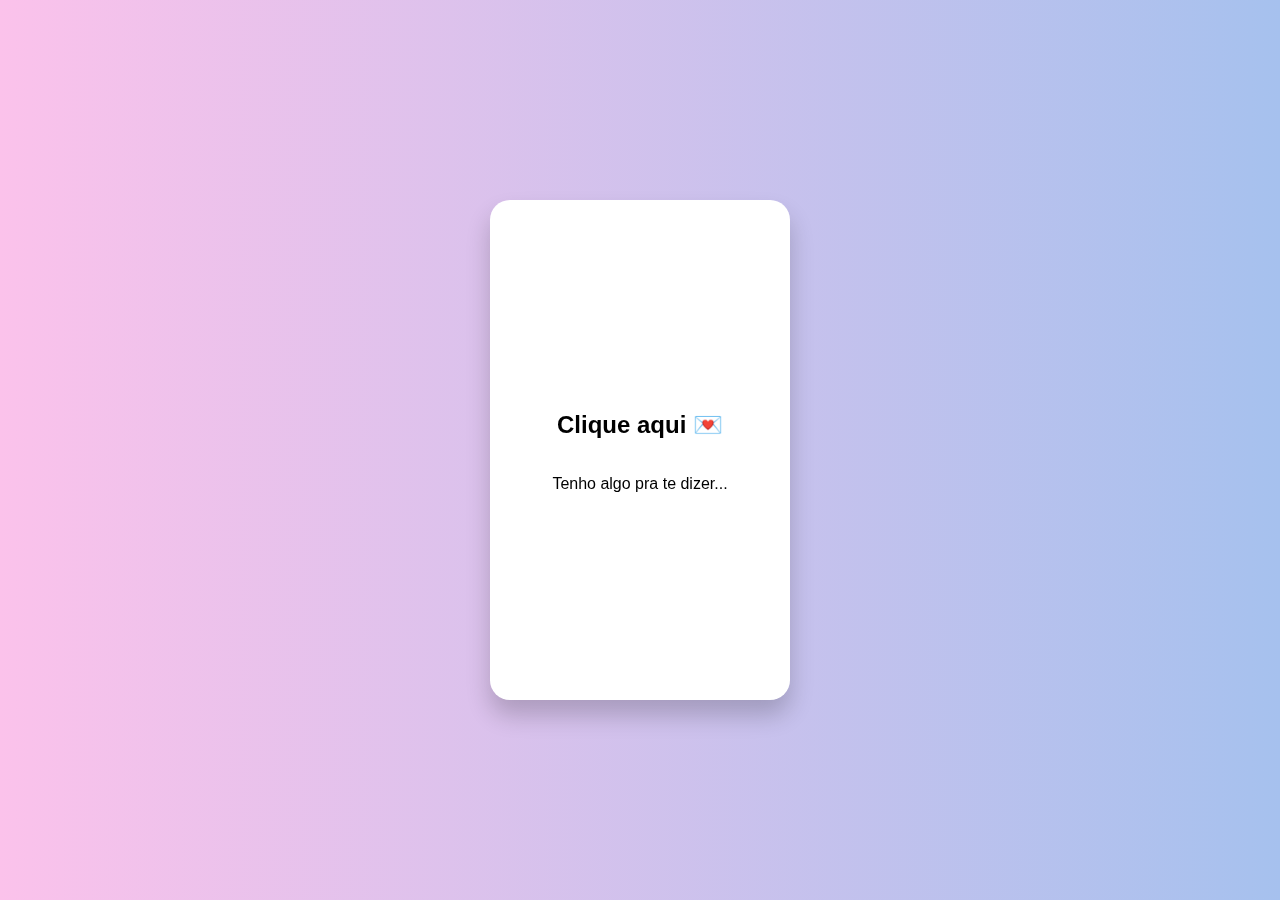
<file: amor/index.html>
<!DOCTYPE html>
<html lang="pt-br">
<head>
  <meta charset="UTF-8" />
  <meta name="viewport" content="width=device-width, initial-scale=1.0"/>
  <title>Para o amor da minha vida</title>
  <link rel="stylesheet" href="style.css" />
</head>
<body>
  <div class="background">
    <div class="card" onclick="this.classList.toggle('open')">
      <div class="front">
        <h2>Clique aqui 💌</h2>
        <p>Tenho algo pra te dizer...</p>
      </div>
      <div class="inside">
        <h2>Para minha namorada linda</h2>
        <img src="nos.jpg" alt="Foto nossa" class="foto" />
        <p>
          Eu criei essa página só pra te dizer o quanto você é especial pra mim.
          <br><br>
          Cada momento ao seu lado é um presente, e eu quero passar muitos e muitos outros com você.
          <br><br>
          Te amo demais 💖
        </p>
        <a href="https://www.youtube.com/watch?v=gUpGTRR4Tt4" target="_blank" class="botao-musica">Ouça nossa música 🎶</a>
        <span class="assinatura">— Com todo meu amor, Victor</span>
      </div>
    </div>
  </div>
</body>
</html>
</file>
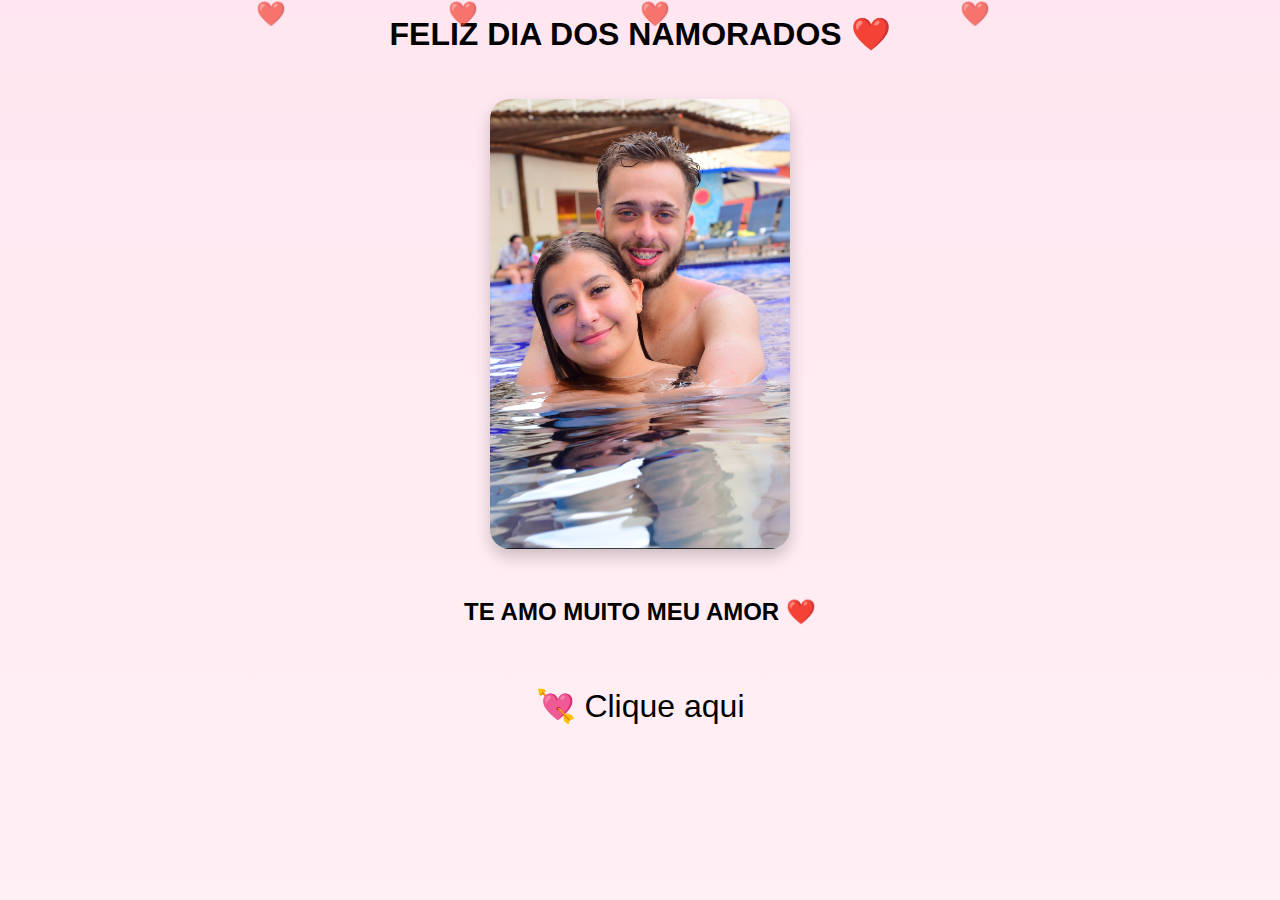
<file: index2.html>
<!DOCTYPE html>
<html lang="pt-BR">
<head>
  <meta charset="UTF-8">
  <meta name="viewport" content="width=device-width, initial-scale=1">
  <title>Feliz Dia dos Namorados</title>
  <style>
    body {
      margin: 0;
      padding: 0;
      font-family: 'Segoe UI', sans-serif;
      background: linear-gradient(180deg, #ffe6f0, #fff0f5);
      display: flex;
      flex-direction: column;
      align-items: center;
      justify-content: center;
      text-align: center;
      min-height: 100vh;
      justify-content: flex-start;
      overflow-y: auto;
      position: relative;
    }

    h1 {
      font-size: 2em;
      color: #000000;
      animation: fadeIn 2s ease-out;
      margin-top: 15px;
    }

    img {
      width: 80%;
      max-width: 300px;
      border-radius: 20px;
      margin: 25px 0;
      box-shadow: 0 8px 16px rgba(0, 0, 0, 0.2);
      animation: fadeInZoom 2s ease-out;
    }

    p {
      font-size: 1.5em;
      color: #000000;
      margin-bottom: 40px;
      animation: fadeIn 3s ease-out;
      font-weight: bold;
    }

    @keyframes fadeIn {
      0% { opacity: 0; transform: translateY(30px); }
      100% { opacity: 1; transform: translateY(0); }
    }

    @keyframes fadeInZoom {
      0% { opacity: 0; transform: scale(0.8); }
      100% { opacity: 1; transform: scale(1); }
    }

    .heart {
      position: absolute;
      color: #ff69b4;
      font-size: 24px;
      animation: float 8s infinite;
      opacity: 0.7;
    }

    @keyframes float {
      0% {
        transform: translateY(100vh) scale(1);
        opacity: 0;
      }
      50% {
        opacity: 1;
      }
      100% {
        transform: translateY(-100vh) scale(1.2);
        opacity: 0;
      }
    }

    .hidden {
      opacity: 0;
      transition: opacity 1s ease-in;
      height: 0;
      overflow: hidden;
    }
    #secretMessage.show {
      opacity: 1;
      height: auto;
    }
  </style>
</head>
<body>

  <h1>FELIZ DIA DOS NAMORADOS ❤️</h1>
  <img src="foto.jpg" alt="Nossa Foto">
  <p>TE AMO MUITO MEU AMOR ❤️</p>

  <button id="revealBtn" style="background: none; border: none; font-size: 2em; cursor: pointer; margin-top: 20px;">💘 Clique aqui</button>

  <p id="secretMessage" class="hidden" style="font-size: 1.5em; color: #d63384; margin-top: 15px;">
    Você é o amor da minha vida! Quero passar minha vida inteira ao seu lado 💖
  </p>

  <div class="heart" style="left: 20%;">❤️</div>
  <div class="heart" style="left: 50%; animation-delay: 2s;">❤️</div>
  <div class="heart" style="left: 75%; animation-delay: 4s;">❤️</div>
  <div class="heart" style="left: 35%; animation-delay: 1.5s;">❤️</div>

  <script>
    document.getElementById("revealBtn").addEventListener("click", function () {
      const msg = document.getElementById("secretMessage");
      msg.classList.add("show");
      this.style.display = "none";
    });
  </script>
</body>
</html>
</file>
<file: amor/style.css>
body {
  margin: 0;
  font-family: 'Segoe UI', sans-serif;
}

.background {
  background: linear-gradient(to right, #fbc2eb, #a6c1ee);
  height: 100vh;
  display: flex;
  justify-content: center;
  align-items: center;
}

.card {
  width: 300px;
  height: 500px;
  perspective: 1000px;
  cursor: pointer;
  position: relative;
  transform-style: preserve-3d;
}

.front, .inside {
  background: white;
  border-radius: 20px;
  padding: 20px;
  box-shadow: 0 15px 25px rgba(0, 0, 0, 0.2);
  backface-visibility: hidden;
  transition: transform 0.6s;
  position: absolute;
  width: 100%;
  height: 100%;
  box-sizing: border-box;
}

.front {
  transform: rotateY(0deg);
  display: flex;
  flex-direction: column;
  justify-content: center;
  align-items: center;
}

.inside {
  transform: rotateY(180deg);
  text-align: center;
  overflow-y: auto;
}

.card.open .front {
  transform: rotateY(-180deg);
}

.card.open .inside {
  transform: rotateY(0deg);
}

.foto {
  width: 100%;
  border-radius: 15px;
  margin-bottom: 15px;
  box-shadow: 0 5px 15px rgba(0,0,0,0.1);
}

.botao-musica {
  display: inline-block;
  margin-top: 15px;
  padding: 10px 20px;
  background-color: #ffb6c1;
  color: #fff;
  text-decoration: none;
  border-radius: 10px;
  font-weight: bold;
  transition: background-color 0.3s;
}

.botao-musica:hover {
  background-color: #ff6f91;
}

.assinatura {
  display: block;
  margin-top: 20px;
  font-style: italic;
  color: #555;
}
</file>
